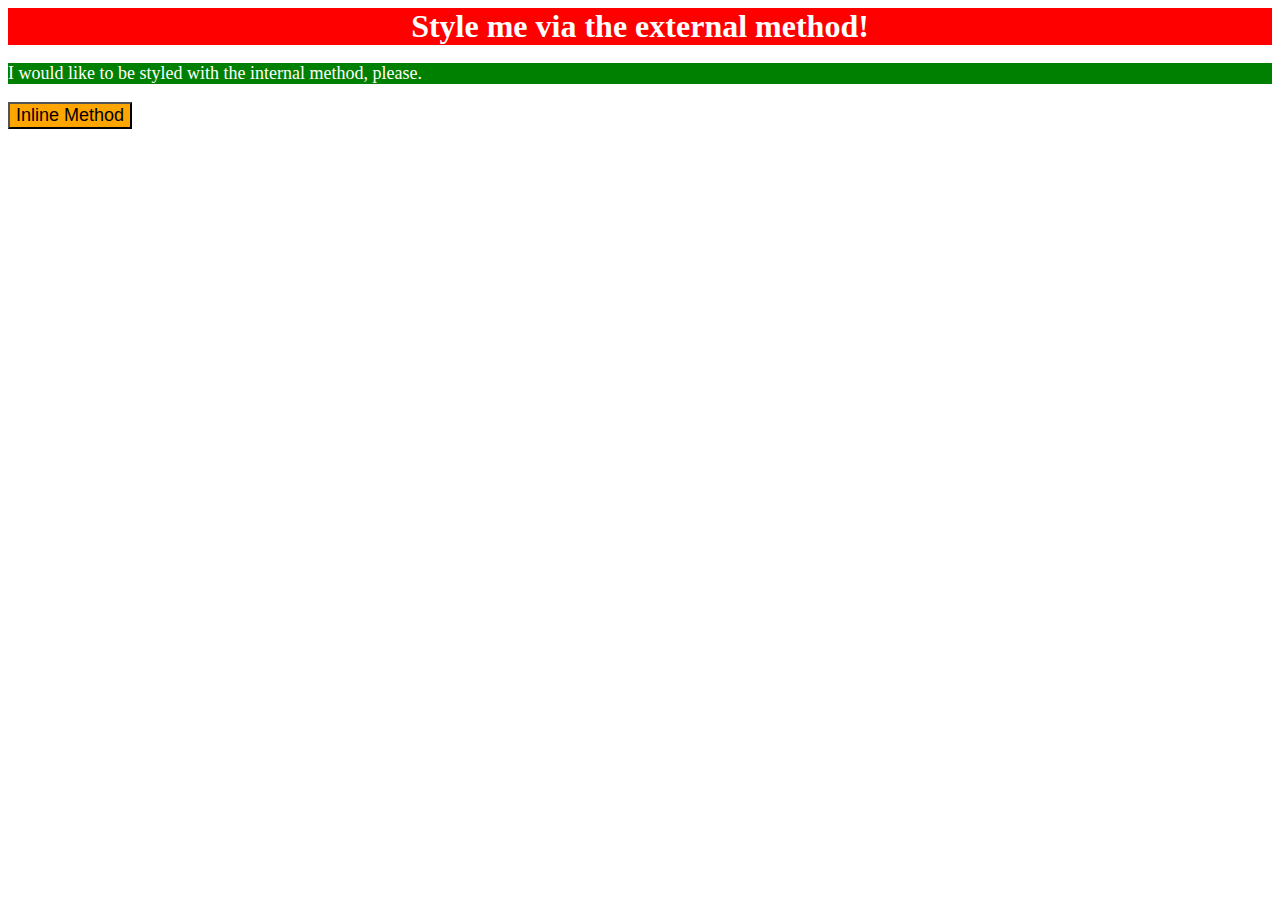
<file: foundations/01-css-methods/index.html>
<!DOCTYPE html>
<html lang="en">
  <head>
    <style>
      p {
        background-color:green;
        color:white;
        font-size: 18px;
      }
    </style>
    <meta charset="UTF-8">
    <meta http-equiv="X-UA-Compatible" content="IE=edge">
    <meta name="viewport" content="width=device-width, initial-scale=1.0">
    <link rel="stylesheet" type="text/css" href="styles.css" />
    <title>Methods for Adding CSS</title>
  </head>
  <body>
    <div>Style me via the external method!</div>
    <p>I would like to be styled with the internal method, please.</p>
    <button style="background-color: orange; font-size: 18px;">Inline Method</button>
  </body>
</html>
</file>
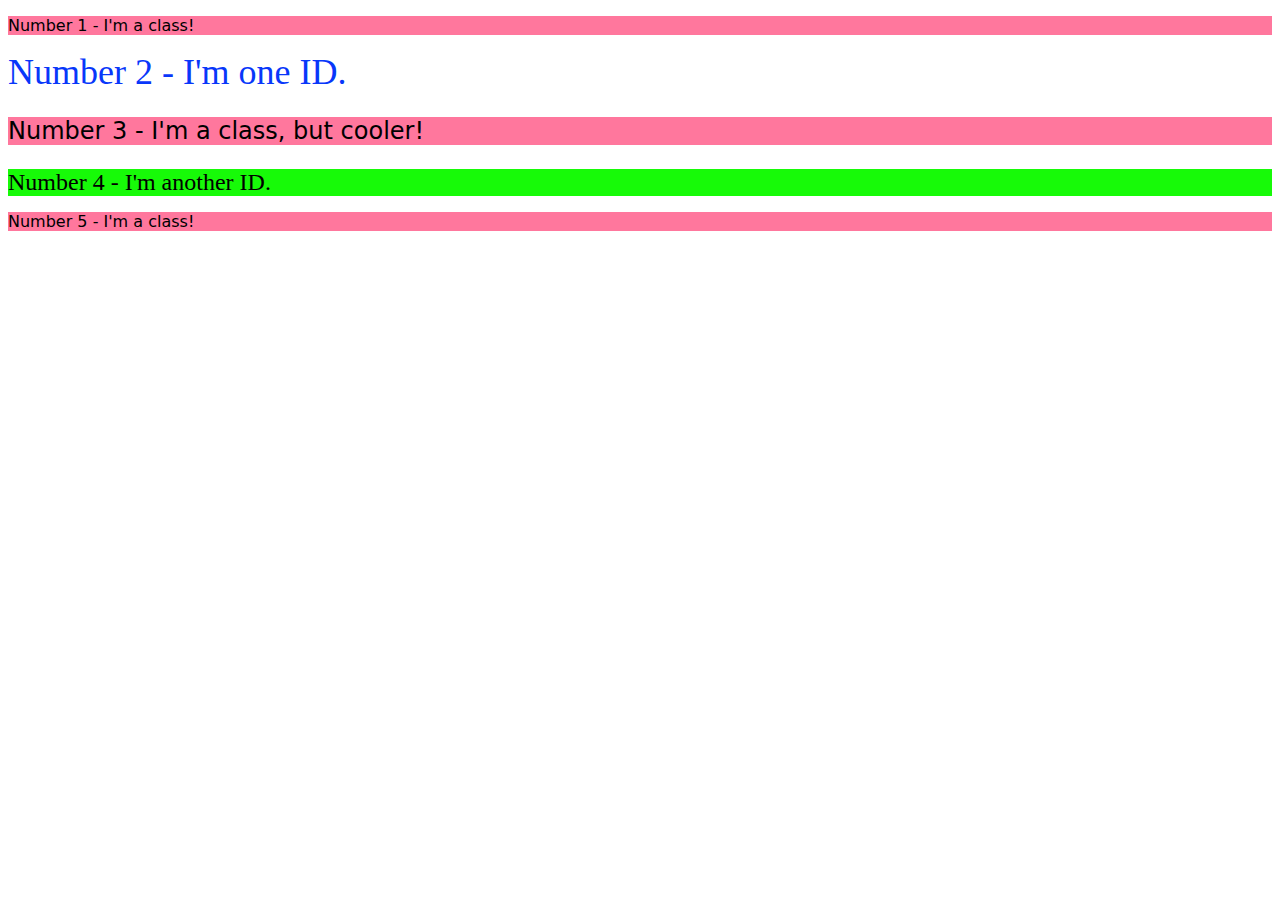
<file: foundations/02-class-id-selectors/index.html>
<!DOCTYPE html>
<html lang="en">
  <head>
    <meta charset="UTF-8">
    <meta http-equiv="X-UA-Compatible" content="IE=edge">
    <meta name="viewport" content="width=device-width, initial-scale=1.0">
    <title>Class and ID Selectors</title>
    <link rel="stylesheet" href="style.css">
  </head>
  <body>
    <p class="odd-text">Number 1 - I'm a class!</p>
    <div id="number-2">Number 2 - I'm one ID.</div>
    <p class="odd-text number-3">Number 3 - I'm a class, but cooler!</p>
    <div id="number-4">Number 4 - I'm another ID.</div>
    <p class="odd-text">Number 5 - I'm a class!</p>
  </body>
</html>
</file>
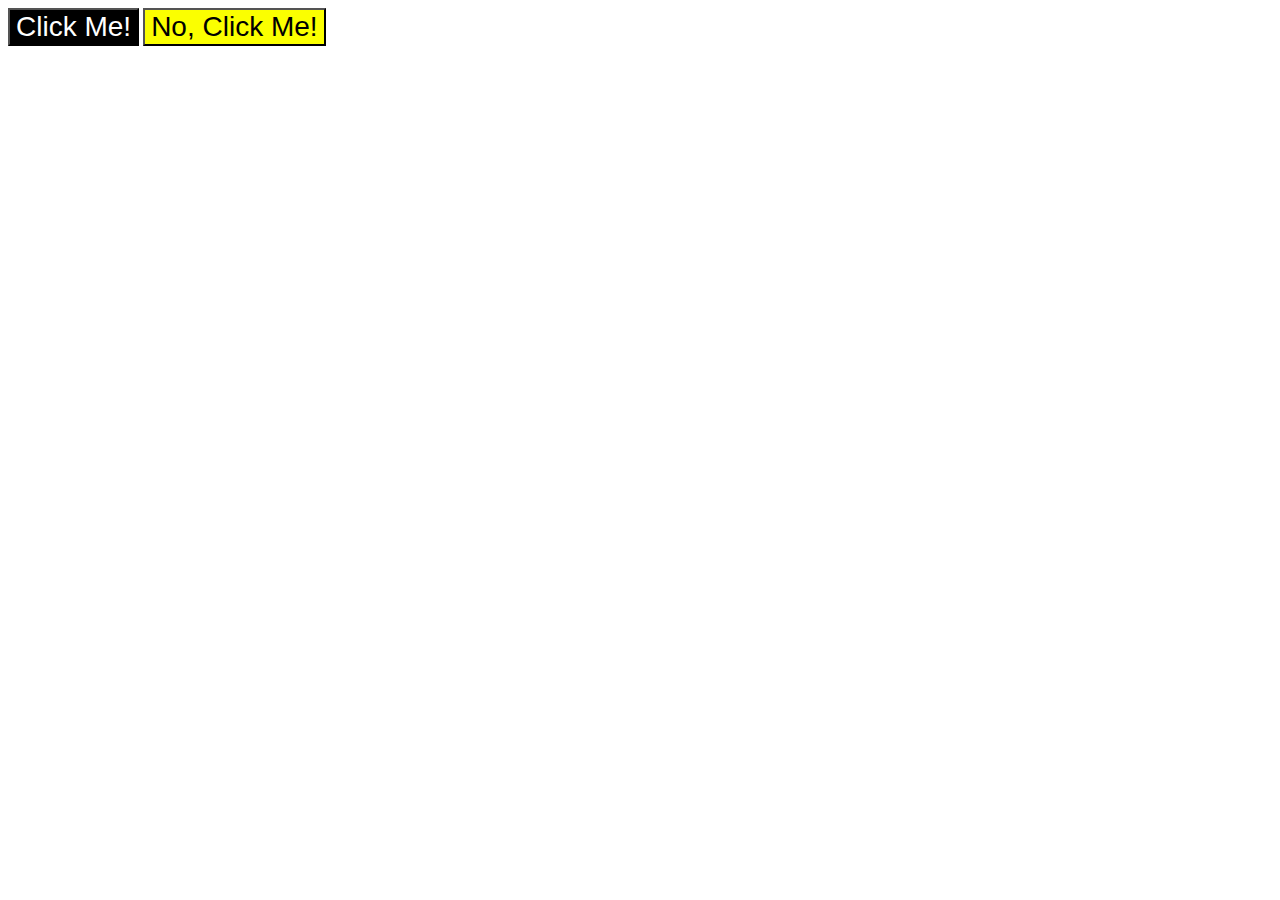
<file: foundations/03-grouping-selectors/index.html>
<!DOCTYPE html>
<html lang="en">
  <head>
    <meta charset="UTF-8">
    <meta http-equiv="X-UA-Compatible" content="IE=edge">
    <meta name="viewport" content="width=device-width, initial-scale=1.0">
    <title>Grouping Selectors</title>
    <link rel="stylesheet" href="style.css">
  </head>
  <body>
    <button class="button-1">Click Me!</button>
    <button class="button-2">No, Click Me!</button>
  </body>
</html>
</file>
<file: foundations/01-css-methods/styles.css>
div {
    background-color: red;
    color :white;
    font-size: 32px;
    text-align:center;
    font-weight: bold;
}
</file>
<file: foundations/02-class-id-selectors/style.css>
.odd-text {
    background-color: #FF779D;
    font-family : "Verdana", "DejaVu Sans", sans-serif;
}

#number-2 {
    color: #0837FA;
    font-size: 36px;
}

.number-3 {
    font-size: 24px;
}

#number-4 {
    background-color: #17FA08;
    font-size: 24px;
}
</file>
<file: foundations/03-grouping-selectors/style.css>
.button-1, 
.button-2 {
    font-size: 28px;
    font-family: Helvetica "Times New Roman" sans-serif;
}

.button-1 {
    background-color: #000000;
    color: hsl(0, 100%, 100%)
    ;
}

.button-2 {
    background-color: #FBFF00;
}
</file>
